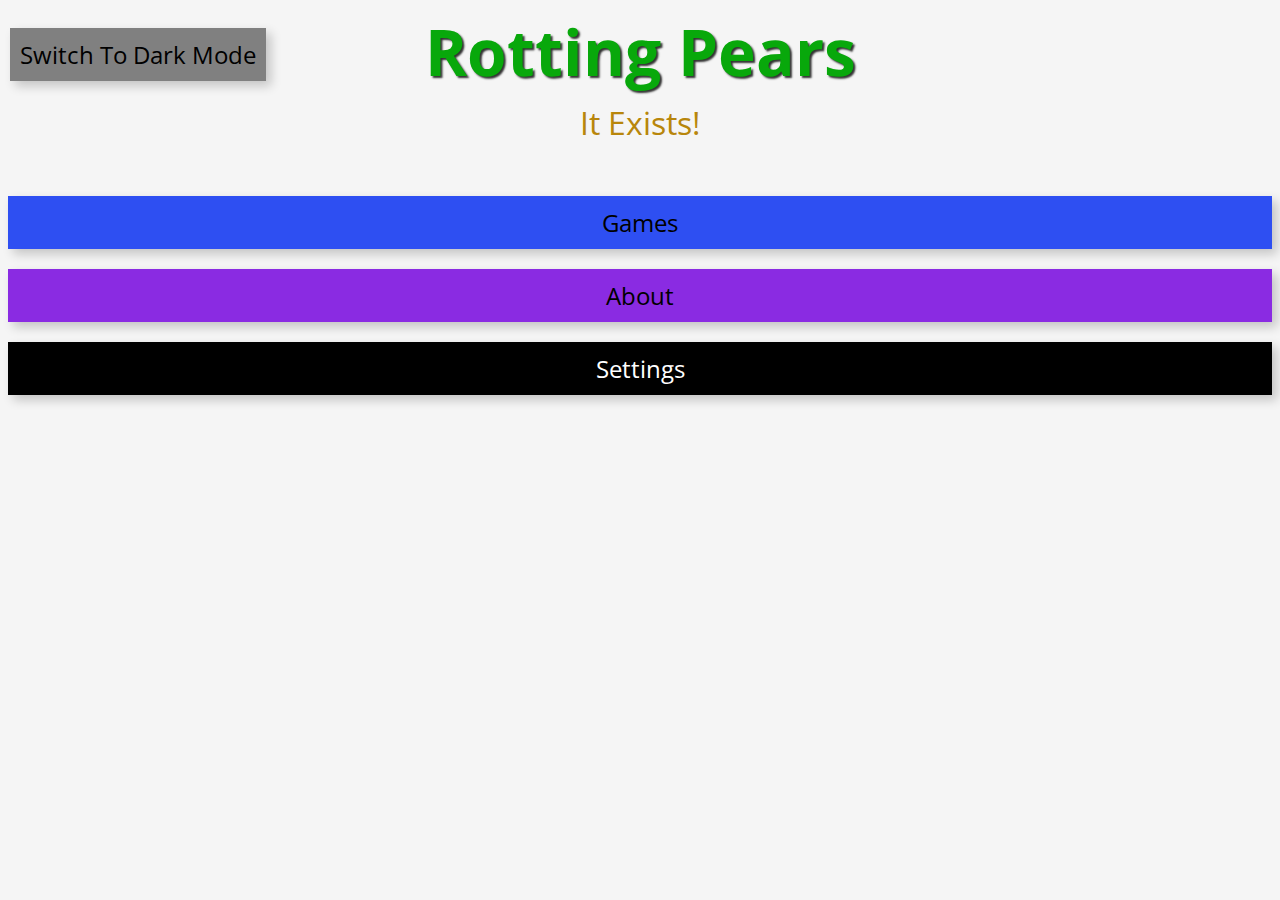
<file: index.html>
<!DOCTYPE html>
<html lang="en">
<head>
  <meta charset="UTF-8">
  <meta name="viewport" content="width=device-width, initial-scale=1.0">
  <title>Rotting Pears</title>
  <link rel="stylesheet" href="main.css">
  <link rel="preconnect" href="https://fonts.googleapis.com">
  <link rel="preconnect" href="https://fonts.gstatic.com" crossorigin>
  <link href="https://fonts.googleapis.com/css2?family=Open+Sans:ital,wght@0,300..800;1,300..800&family=Roboto:ital,wght@0,100..900;1,100..900&display=swap" rel="stylesheet">
  <link rel="icon" type="image/icon-x" href="favicon.ico">

</head>
<body>
  <div class="center">
    <h1>Rotting Pears</h1>
    <div id="options">
      <button onclick="toggleMode()" id="modeButton" style="background-color: gray;" >Switch To Dark Mode</button>
    </div>
    <p id="subtext" style="color: darkgoldenrod;">It Exists!</p>

    <button style="background-color: #2e4ff2;" onclick="window.open('games.html', '_self')">Games</button> 
    <button style="background-color: blueviolet;" onclick="window.open('about.html', '_self')">About</button>
    <button id="darkButton" style="background-color: black; color: white;" onclick="window.open('settings.html', '_self')">Settings</button>
  </div>
  <script src="utility.js"></script>
  <script src="main.js"></script>
  <script src="modemanager.js"></script>
</body>
</html>
</file>
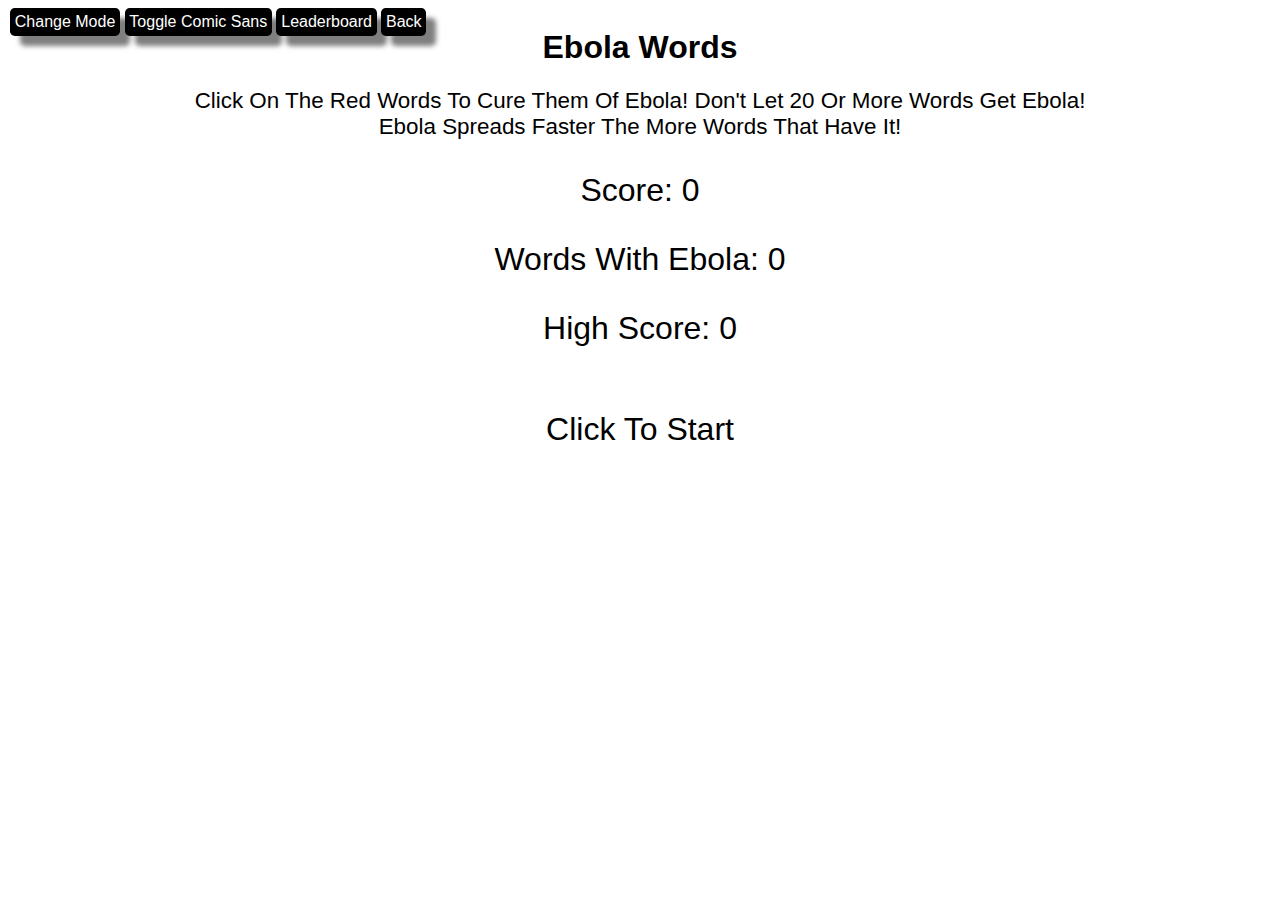
<file: eb/index.html>
<!DOCTYPE html>
<html lang="en">
<head>
  <meta charset="UTF-8">
  <meta name="viewport" content="width=device-width, initial-scale=1.0">
  <title>Ebola Words</title>
  <link rel="stylesheet" href="main.css">
  <link rel="icon" type="image/icon-x" href="../favicon.ico">
</head>
<body>
  <div class="header">
    <h1>Ebola Words</h1>
    <p class="introText">Click On The Red Words To Cure Them Of Ebola! Don't Let 20 Or More Words Get Ebola!</p>
    <p class="introText">Ebola Spreads Faster The More Words That Have It!</p>
    <p class="infoText" id="score">Score: 0</p>
    <p class="infoText" id="ebola">Words With Ebola: 0</p>
    <p class="infoText" id="highscore">High Score: 0</p>
    <div id="options">
      <button class="option altChange" id="modeButton" onclick="ChangeMode()">Change Mode</button>
      <button class="option altChange" id="comicSansToggle" onclick="ToggleComicSans()">Toggle Comic Sans</button>
      <button class="option altChange" id="leaderboardOpen" onclick="window.open('/eb/leaderboard.html', '_self')">Leaderboard</button>
      <button class="option altChange" id="backToRotpear" onclick="window.open('../', '_self')">Back</button>
    </div>
  </div>
  <div id="ebolaCanvas">
    <a id="start" style="text-decoration: none;" href="javascript:let text = start().then(value => text = value)">Click To Start</a>
    <noscript>Please Enable Javascript</noscript>
  </div>
  <script src="index.js"></script>
  <script src="setup.js"></script>
  <script src="httphandler.js"></script>
  <script src="wordmanager.js"></script>
  <script src="utility.js"></script>
  <script src="main.js"></script>
 
</body>
</html>
</file>
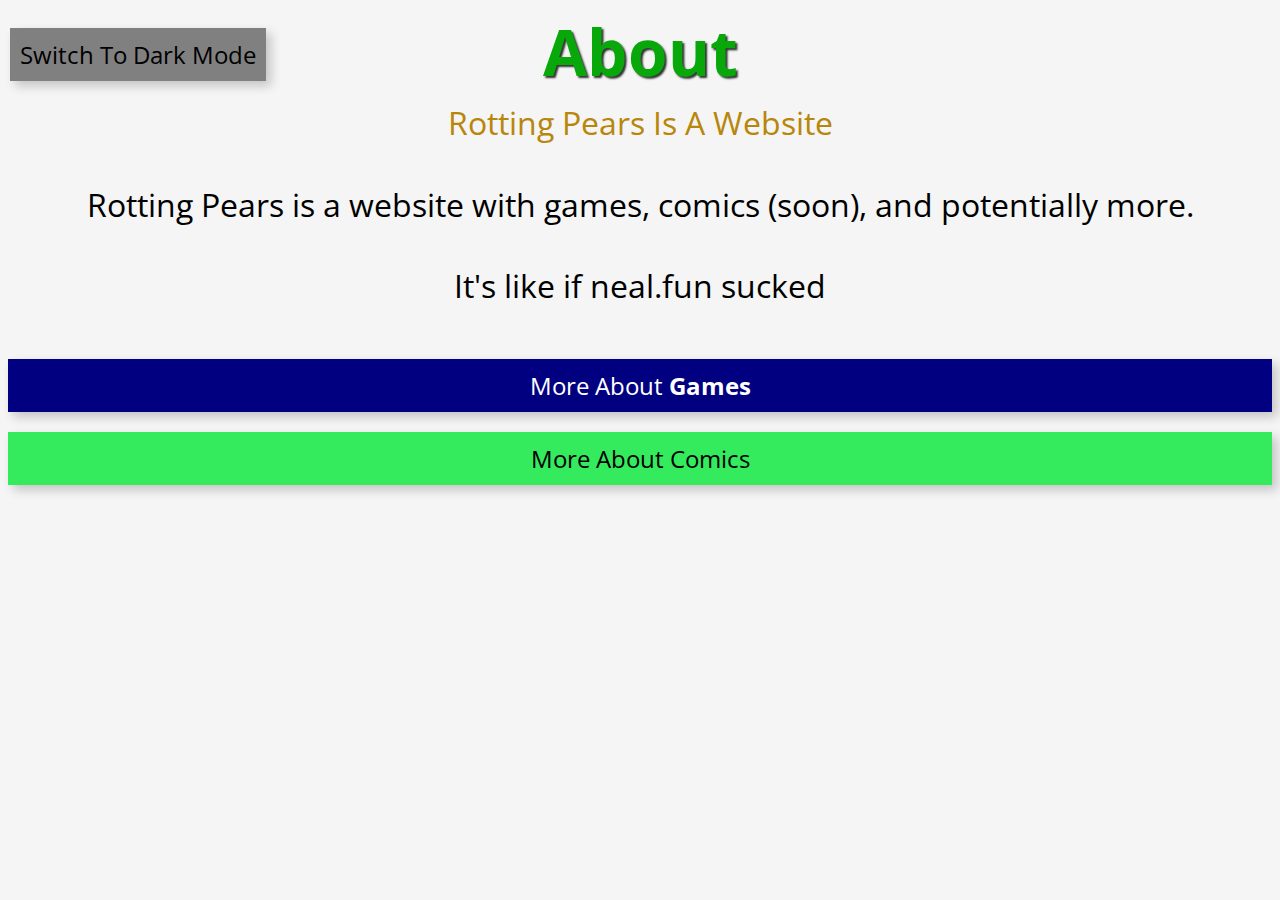
<file: about.html>
<!DOCTYPE html>
<html lang="en">
<head>
  <meta charset="UTF-8">
  <meta name="viewport" content="width=device-width, initial-scale=1.0">
  <title>About</title>
  <link rel="stylesheet" href="main.css">
  <link rel="preconnect" href="https://fonts.googleapis.com">
  <link rel="preconnect" href="https://fonts.gstatic.com" crossorigin>
  <link href="https://fonts.googleapis.com/css2?family=Open+Sans:ital,wght@0,300..800;1,300..800&family=Roboto:ital,wght@0,100..900;1,100..900&display=swap" rel="stylesheet">
  <link rel="icon" type="image/icon-x" href="favicon.ico">
</head>
<body>
</head>
<body>
  <div id="options">
      <button onclick="toggleMode()" id="modeButton" style="background-color: gray;">Switch To Dark Mode</button>
    </div>
  <div class="center">
    <h1>About</h1>
    <p style="color: darkgoldenrod;">Rotting Pears Is A Website</p>
    <p>Rotting Pears is a website with games, comics (soon), and potentially more.</p>
    <p>It's like if neal.fun sucked</p>
    <button style="background-color: navy; color: white;">More About <b>Games</b></button>
    <button style="background-color: #34eb5e;">More About Comics</button>
  </div>
  <script src="utility.js"></script>
  <script src="modemanager.js"></script>
</body>
</html>
</file>
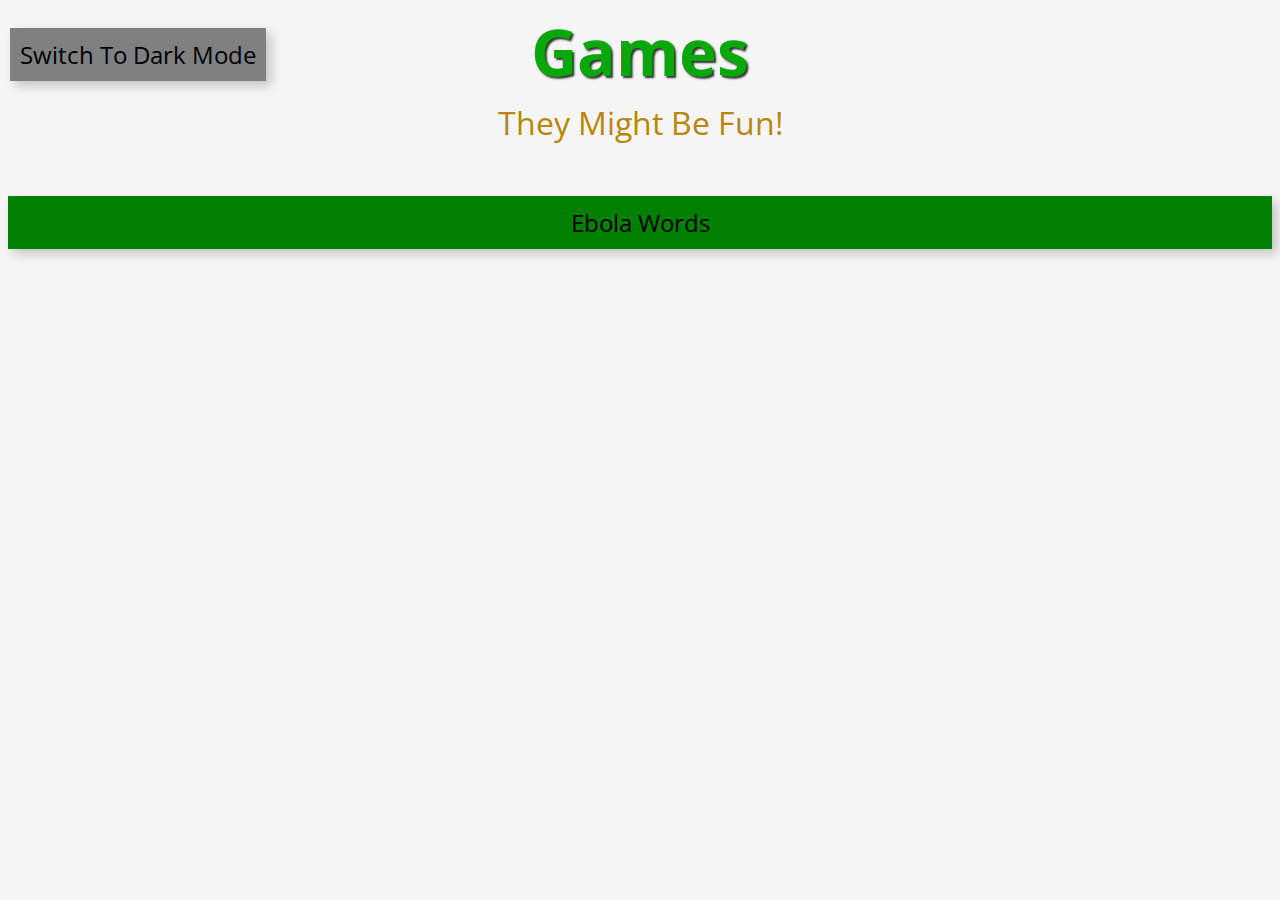
<file: games.html>
<!DOCTYPE html>
<html lang="en">
<head>
  <meta charset="UTF-8">
  <meta name="viewport" content="width=device-width, initial-scale=1.0">
  <title>Games</title>
  <link rel="stylesheet" href="main.css">
  <link rel="preconnect" href="https://fonts.googleapis.com">
  <link rel="preconnect" href="https://fonts.gstatic.com" crossorigin>
  <link href="https://fonts.googleapis.com/css2?family=Open+Sans:ital,wght@0,300..800;1,300..800&family=Roboto:ital,wght@0,100..900;1,100..900&display=swap" rel="stylesheet">
  <link rel="icon" type="image/ico" href="favicon.ico">
</head>
<body>
  <div id="options">
      <button onclick="toggleMode()" id="modeButton" style="background-color: gray;">Switch To Dark Mode</button>
    </div>
  <div class="center">
    <h1>Games</h1>
    <p style="color: darkgoldenrod;">They Might Be Fun!</p>
    <button style="background-color: green;" onclick="window.open('eb', '_self')">Ebola Words</button>
  </div>
  <script src="utility.js"></script>
  <script src="modemanager.js"></script>
</body>
</html>
</file>
<file: main.css>
* {font-family: "Open Sans"}

.center {
  display: flex;
  width: 100%;
  flex-direction: column;
  align-items: center;
}

a {
  margin-top: 20px;
  font-size: 2em;
  text-decoration: none;
  color: black;
}

h1 {
  font-size: 4em;
  color: #08a80b;
  text-shadow: 2px 2px 2px rgba(0, 0, 0, 0.8);
  margin-bottom: 0em;
  margin-top: 0em;
}

p {
  font-size: 2em;
  margin-top: 0.2em;
}

button {
  font-size: 1.5em;
  padding: 10px;
  margin-top: 20px;
  width: 100%;
  cursor: pointer;
  border: none;
  box-shadow: 5px 5px 10px rgba(0, 0, 0, 0.2);
  transition: 0.1s;
}

button:hover {
  opacity: 0.8;
  width: 80%;
}

body {
  background-color: whitesmoke;
}

#options {
  position: absolute;
  left: 10px;
}

@media only screen and (max-width: 600px) {
  h1 {
    font-size: 3em;
  }

  
}

@media screen and (max-width: 1100px) {
  #options {
    bottom: 10px;
  }
  
}
</file>
<file: eb/main.css>
body {font-family: Arial, sans-serif;}

p {font-size: 2em;}

.introText {font-size: 1.4em; margin-top: 0px; margin-bottom: 0px;}

.header {
  display: flex;
  flex-direction: column;
  justify-content: space-between;
  align-items: center;
  margin-bottom: 4em;
}

.infoText {
  margin-bottom: 0em;
}

#options {
  position: absolute;
  left: 10px;
}

.option {
  font-size: 1em; 
  border: none; 
  background-color: black; 
  border-radius: 0.3em; 
  color: white; 
  box-shadow: 10px 10px 5px rgba(0, 0,0,0.5);
  padding: 0.3em;
}

#ebolaCanvas {
  font-size: 2em;
  text-align: center;
}
</file>
